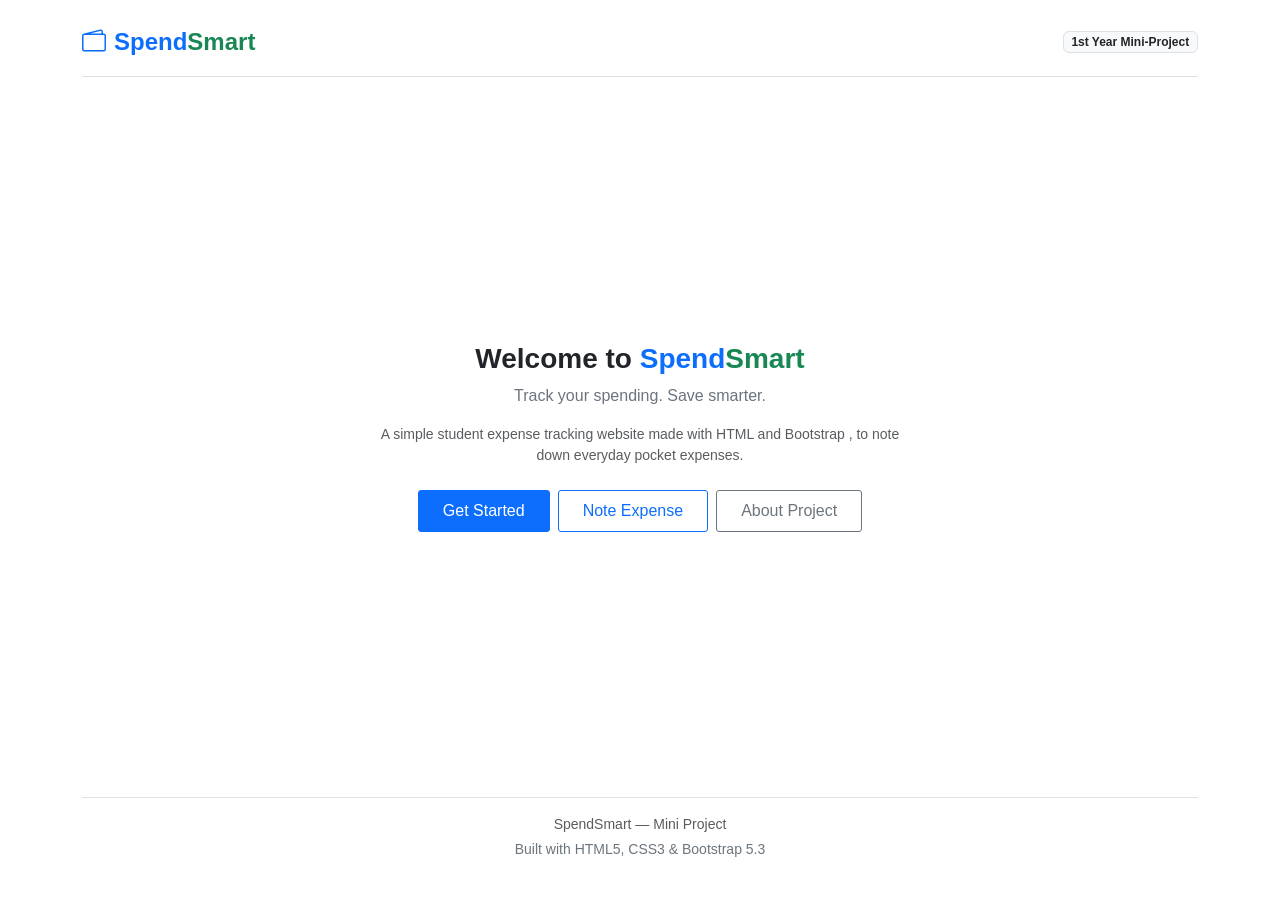
<file: index.html>
<!DOCTYPE html>
<html lang="en">
<head>
  <meta charset="UTF-8">
  <meta name="viewport" content="width=device-width, initial-scale=1.0">
  <title>SpendSmart - Track Your Spending</title>
  <link href="https://cdn.jsdelivr.net/npm/bootstrap@5.3.3/dist/css/bootstrap.min.css" rel="stylesheet">
  <link rel="stylesheet" href="https://cdn.jsdelivr.net/npm/bootstrap-icons@1.11.3/font/bootstrap-icons.min.css">
  <link rel="stylesheet" href="css/style.css">
</head>
<body class="bg-white">

  <div class="container d-flex flex-column py-4 min-vh-100 justify-content-between">

    <header class="d-flex pb-3 justify-content-between align-items-center border-bottom">
      <div class="d-flex gap-2 align-items-center">
        <i class="text-primary fs-4 bi bi-wallet2"></i>
        <span class="fs-4 fw-bold text-primary">Spend<span class="text-success">Smart</span></span>
      </div>
      <span class="badge bg-light text-dark border">1st Year Mini-Project</span>
    </header>

    <main class="row my-auto py-4 justify-content-center align-items-center">
      <div class="col-lg-6 col-md-8 text-center">

        <h1 class="mb-2 fw-bold text-dark h3">
          Welcome to <span class="text-primary">Spend</span><span class="text-success">Smart</span>
        </h1>

        <p class="mb-3 text-secondary">Track your spending. Save smarter.</p>

        <p class="mb-4 text-muted small">
          A simple student expense tracking website made with HTML and Bootstrap , to note down everyday pocket expenses.
        </p>

        <div class="d-flex flex-column flex-sm-row gap-2 justify-content-center">
          <a href="dashboard.html" class="px-4 py-2 btn btn-primary">Get Started</a>
          <a href="add-expense.html" class="px-4 py-2 btn btn-outline-primary">Note Expense</a>
          <a href="about.html" class="px-4 py-2 btn btn-outline-secondary">About Project</a>
        </div>

      </div>
    </main>

    <footer class="py-3 text-center text-muted border-top small">
      <div>SpendSmart — Mini Project</div>
      <div class="mt-1 text-secondary">Built with HTML5, CSS3 &amp; Bootstrap 5.3</div>
    </footer>

  </div>

</body>
</html>
</file>
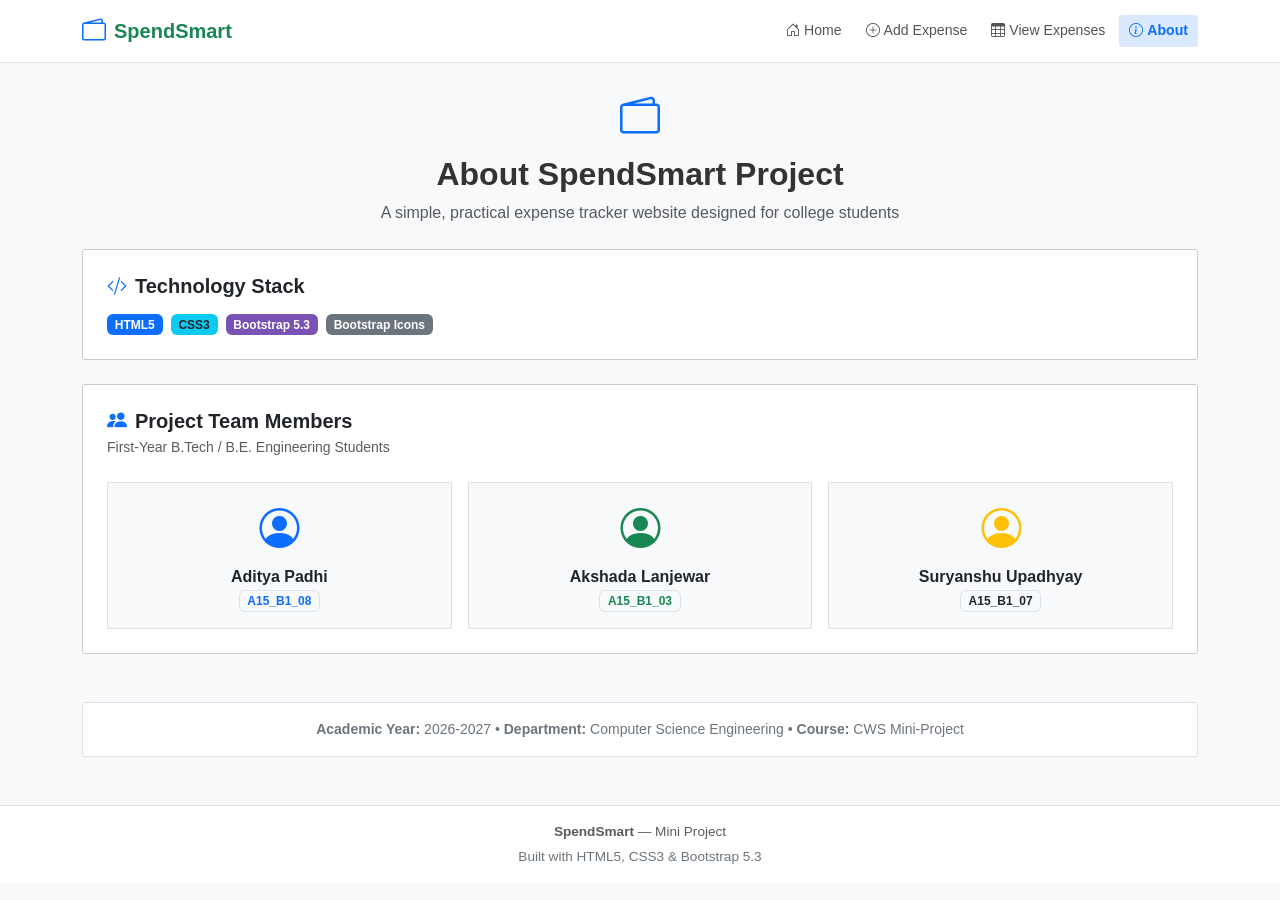
<file: about.html>
<!DOCTYPE html>
<html lang="en">
<head>
  <meta charset="UTF-8">
  <meta name="viewport" content="width=device-width, initial-scale=1.0">
  <title>SpendSmart - About Project</title>
  <link href="https://cdn.jsdelivr.net/npm/bootstrap@5.3.3/dist/css/bootstrap.min.css" rel="stylesheet">
  <link rel="stylesheet" href="https://cdn.jsdelivr.net/npm/bootstrap-icons@1.11.3/font/bootstrap-icons.min.css">
  <link rel="stylesheet" href="css/style.css">
</head>
<body class="bg-light">

  <nav class="py-2 navbar navbar-expand bg-white border-bottom sticky-top">
    <div class="container d-flex flex-wrap justify-content-between align-items-center">
      <a class="d-flex gap-2 navbar-brand align-items-center" href="dashboard.html">
        <i class="text-primary fs-4 bi bi-wallet2"></i>
        <span>Spend<span class="text-success">Smart</span></span>
      </a>
      <ul class="gap-1 navbar-nav">
        <li class="nav-item"><a class="nav-link" href="dashboard.html"><i class="me-1 bi bi-house-door"></i>Home</a></li>
        <li class="nav-item"><a class="nav-link" href="add-expense.html"><i class="me-1 bi bi-plus-circle"></i>Add Expense</a></li>
        <li class="nav-item"><a class="nav-link" href="view-expenses.html"><i class="me-1 bi bi-table"></i>View Expenses</a></li>

        <li class="nav-item"><a class="nav-link fw-semibold text-primary active" href="about.html"><i class="me-1 bi bi-info-circle"></i>About</a></li>
      </ul>
    </div>
  </nav>

  <main class="container py-4">

    <div class="mb-4 text-center">
      <i class="d-block mb-2 fs-1 text-primary bi bi-wallet2"></i>
      <h2 class="mb-2 fw-bold">About SpendSmart Project</h2>
      <p class="text-muted">A simple, practical expense tracker website designed for college students</p>
    </div>

    <div class="p-4 mb-4 card">
      <h5 class="mb-3 fw-bold">
        <i class="me-2 text-primary bi bi-code-slash"></i>Technology Stack
      </h5>
      <div class="d-flex flex-wrap gap-2">
        <span class="badge bg-primary ">HTML5</span>
        <span class="badge bg-info text-dark">CSS3</span>
        <span class="badge text-white " style="background-color: #7952b3;">Bootstrap 5.3</span>

        <span class="badge bg-secondary " >Bootstrap Icons</span>
      </div>
    </div>

    <div class="p-4 mb-5 card">
      <h5 class="mb-1 fw-bold">
        <i class="me-2 text-primary bi bi-people-fill"></i>Project Team Members
      </h5>
      <p class="mb-4 text-muted small">First-Year B.Tech / B.E. Engineering Students</p>

      <div class="row g-3">
        <div class="col-md-4">
          <div class="p-3 bg-light text-center border">
            <i class="d-block mb-2 fs-1 text-primary bi bi-person-circle"></i>
            <h6 class="mb-0 fw-bold">Aditya Padhi</h6>
            <span class="mt-1 badge bg-light text-primary border small">A15_B1_08</span>
          </div>
        </div>
        <div class="col-md-4">
          <div class="p-3 bg-light text-center border">
            <i class="d-block mb-2 fs-1 text-success bi bi-person-circle"></i>
            <h6 class="mb-0 fw-bold">Akshada Lanjewar</h6>
            <span class="mt-1 badge bg-light text-success border small">A15_B1_03</span>
          </div>
        </div>
        <div class="col-md-4">
          <div class="p-3 bg-light text-center border">
            <i class="d-block mb-2 fs-1 text-warning bi bi-person-circle"></i>
            <h6 class="mb-0 fw-bold">Suryanshu Upadhyay</h6>
            <span class="mt-1 badge bg-light text-dark border small">A15_B1_07</span>
          </div>
        </div>
      </div>
    </div>

    <div class="p-3 card text-center border">
      <span class="text-secondary small">
        <strong>Academic Year:</strong> 2026-2027 &bull;
        <strong>Department:</strong> Computer Science Engineering &bull;
        <strong>Course:</strong> CWS Mini-Project
      </span>
    </div>

  </main>

  <footer class="mt-4 py-3 bg-white border-top text-center text-muted footer small">
    <div class="container">
      <div><strong>SpendSmart</strong> — Mini Project</div>
      <div class="mt-1 text-secondary">Built with HTML5, CSS3 &amp; Bootstrap 5.3</div>
    </div>
  </footer>

</body>
</html>
</file>
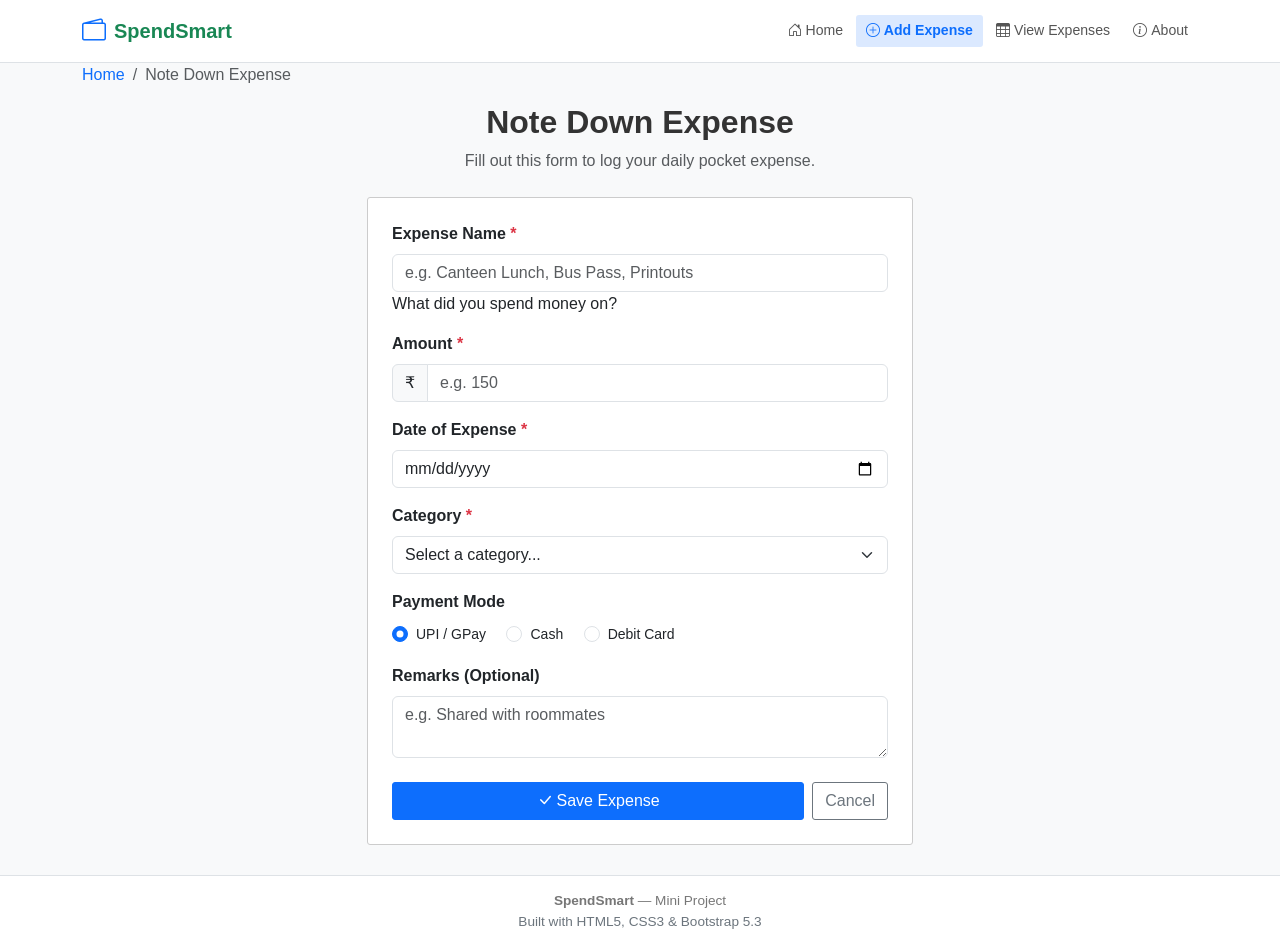
<file: add-expense.html>
<!DOCTYPE html>
<html lang="en">

<head>
  <meta charset="UTF-8">
  <meta name="viewport" content="width=device-width, initial-scale=1.0">
  <title>SpendSmart - Note Down Expense</title>
  <link href="https://cdn.jsdelivr.net/npm/bootstrap@5.3.3/dist/css/bootstrap.min.css" rel="stylesheet">
  <link rel="stylesheet" href="https://cdn.jsdelivr.net/npm/bootstrap-icons@1.11.3/font/bootstrap-icons.min.css">
  <link rel="stylesheet" href="css/style.css">
</head>

<body class="bg-light">

  <nav class="py-2 navbar navbar-expand bg-white border-bottom sticky-top">
    <div class="container d-flex flex-wrap justify-content-between align-items-center">
      <a class="d-flex gap-2 navbar-brand align-items-center" href="dashboard.html">
        <i class="text-primary fs-4 bi bi-wallet2"></i>
        <span>Spend<span class="text-success">Smart</span></span>
      </a>
      <ul class="navbar-nav ">
        <li class="nav-item"><a class="nav-link" href="dashboard.html"><i class="bi bi-house-door "></i> Home</a>
        </li>
        <li class="nav-item"><a class="nav-link fw-semibold text-primary active" href="add-expense.html"><i
              class="bi bi-plus-circle "></i> Add Expense</a></li>
        <li class="nav-item"><a class="nav-link" href="view-expenses.html"><i class="bi bi-table "></i> View
            Expenses</a></li>
        
        <li class="nav-item"><a class="nav-link" href="about.html"><i class="me-1 bi bi-info-circle"></i>About</a></li>
      </ul>
    </div>
  </nav>

  <main class="container">

    <nav aria-label="breadcrumb" class="mb-3">
      <ol class="breadcrumb small">
        <li class="breadcrumb-item"><a href="dashboard.html" class="text-decoration-none">Home</a></li>
        <li class="breadcrumb-item active" aria-current="page">Note Down Expense</li>
      </ol>
    </nav>

    <div class="mb-4 text-center">
      <h2 class="fw-bold">Note Down Expense</h2>
      <p class="text-muted">Fill out this form to log your daily pocket expense.</p>
    </div>

    <div class="row justify-content-center">
      <div class="col-lg-6 col-md-8">

        <div class="p-4 card">
          <form action="view-expenses.html" method="get">

            <div class="mb-3">
              <label for="expenseName" class="form-label fw-semibold">
                Expense Name <span class="text-danger">*</span>
              </label>
              <input type="text" class="form-control" id="expenseName" name="name"
                placeholder="e.g. Canteen Lunch, Bus Pass, Printouts" required>
              <div>What did you spend money on?</div>
            </div>

            <div class="mb-3">
              <label for="expenseAmount" class="form-label fw-semibold">
                Amount <span class="text-danger">*</span>
              </label>
              <div class="input-group">
                <span class="input-group-text">₹</span>
                <input type="number" class="form-control" id="expenseAmount" name="amount" placeholder="e.g. 150"
                  min="1" step="any" required>
              </div>
            </div>

            <div class="mb-3">
              <label for="expenseDate" class="form-label fw-semibold">
                Date of Expense <span class="text-danger">*</span>
              </label>
              <input type="date" class="form-control" id="expenseDate" name="date" required>
            </div>

            <div class="mb-3">
              <label for="expenseCategory" class="form-label fw-semibold">
                Category <span class="text-danger">*</span>
              </label>
              <select class="form-select" id="expenseCategory" name="category" required>
                <option value="" disabled selected>Select a category...</option>
                <option value="Food">Food &amp; Canteen</option>
                <option value="Transport">Transport &amp; Travel</option>
                <option value="Education">Education &amp; Books</option>
                <option value="Shopping">Shopping &amp; Personal</option>
                <option value="Entertainment">Entertainment &amp; Outing</option>
              </select>
            </div>

            <div class="mb-3">
              <label class="d-block form-label fw-semibold">Payment Mode</label>
              <div class="form-check form-check-inline">
                <input class="form-check-input" type="radio" name="paymentMode" id="payUPI" value="UPI" checked>
                <label class="form-check-label small" for="payUPI">UPI / GPay</label>
              </div>
              <div class="form-check form-check-inline">
                <input class="form-check-input" type="radio" name="paymentMode" id="payCash" value="Cash">
                <label class="form-check-label small" for="payCash">Cash</label>
              </div>
              <div class="form-check form-check-inline">
                <input class="form-check-input" type="radio" name="paymentMode" id="payCard" value="Card">
                <label class="form-check-label small" for="payCard">Debit Card</label>
              </div>
            </div>

            <div class="mb-4">
              <label for="expenseRemarks" class="form-label fw-semibold">
                Remarks (Optional)
              </label>
              <textarea class="form-control" id="expenseRemarks" name="remarks" rows="2"
                placeholder="e.g. Shared with roommates"></textarea>
            </div>

            <div class="d-flex gap-2">
              <button type="submit" class="flex-grow-1 btn btn-primary">
                <i class="me-1 bi bi-check-lg"></i>Save Expense
              </button>
              <a href="dashboard.html" class="btn btn-outline-secondary">Cancel</a>
            </div>

          </form>
        </div>

      </div>
    </div>

  </main>

  <footer class="bg-white border-top text-center footer ">
    <div class="container">
      <div><strong>SpendSmart</strong> — Mini Project</div>
      <div class="text-secondary ">Built with HTML5, CSS3 &amp; Bootstrap 5.3</div>
    </div>
  </footer>

</body>

</html>
</file>
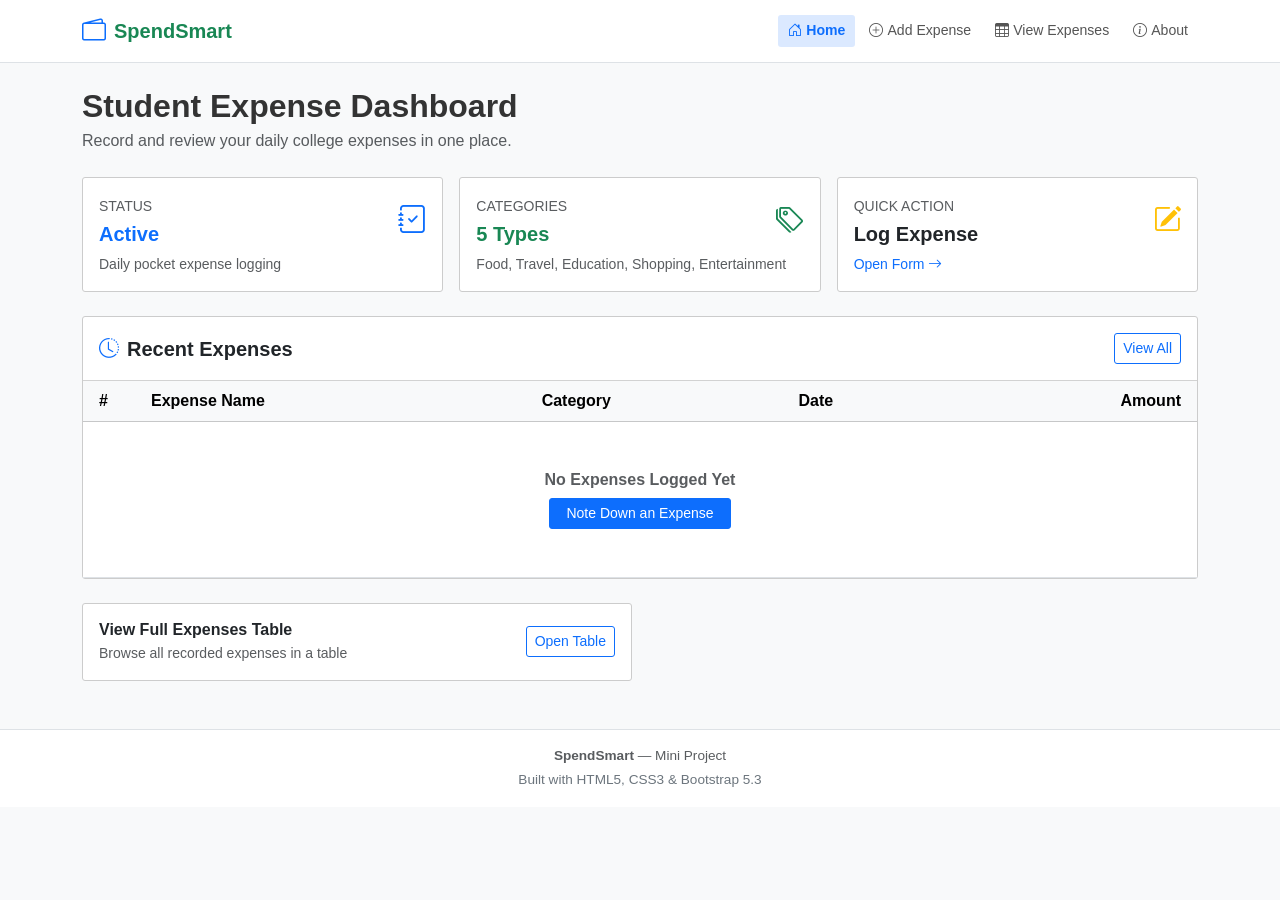
<file: dashboard.html>
<!DOCTYPE html>
<html lang="en">
<head>
  <meta charset="UTF-8">
  <meta name="viewport" content="width=device-width, initial-scale=1.0">
  <title>SpendSmart - Dashboard</title>
  <link href="https://cdn.jsdelivr.net/npm/bootstrap@5.3.3/dist/css/bootstrap.min.css" rel="stylesheet">
  <link rel="stylesheet" href="https://cdn.jsdelivr.net/npm/bootstrap-icons@1.11.3/font/bootstrap-icons.min.css">
  <link rel="stylesheet" href="css/style.css">
</head>
<body class="bg-light">

  <nav class="py-2 navbar navbar-expand bg-white border-bottom sticky-top">
    <div class="container d-flex flex-wrap justify-content-between align-items-center">
      <a class="d-flex gap-2 navbar-brand align-items-center" href="dashboard.html">
        <i class="text-primary fs-4 bi bi-wallet2"></i>
        <span>Spend<span class="text-success">Smart</span></span>
      </a>
      <ul class="gap-1 navbar-nav">
        <li class="nav-item"><a class="nav-link fw-semibold text-primary active" href="dashboard.html"><i class="me-1 bi bi-house-door"></i>Home</a></li>
        <li class="nav-item"><a class="nav-link" href="add-expense.html"><i class="me-1 bi bi-plus-circle"></i>Add Expense</a></li>
        <li class="nav-item"><a class="nav-link" href="view-expenses.html"><i class="me-1 bi bi-table"></i>View Expenses</a></li>
      
        <li class="nav-item"><a class="nav-link" href="about.html"><i class="me-1 bi bi-info-circle"></i>About</a></li>
      </ul>
    </div>
  </nav>

  <main class="container py-4">

    <div class="mb-4">
      <h2 class="mb-1 fw-bold">Student Expense Dashboard</h2>
      <p class="mb-0 text-muted">Record and review your daily college expenses in one place.</p>
    </div>

    <div class="row g-3 mb-4">
      <div class="col-md-4">
        <div class="p-3 card h-100">
          <div class="d-flex justify-content-between align-items-center">
            <div>
              <span class="text-muted text-uppercase small">Status</span>
              <h5 class="mt-1 mb-0 fw-bold text-primary">Active</h5>
            </div>
            <i class="fs-3 text-primary bi bi-journal-check"></i>
          </div>
          <div class="mt-2 text-muted small">Daily pocket expense logging</div>
        </div>
      </div>
      <div class="col-md-4">
        <div class="p-3 card h-100">
          <div class="d-flex justify-content-between align-items-center">
            <div>
              <span class="text-muted text-uppercase small">Categories</span>
              <h5 class="mt-1 mb-0 fw-bold text-success">5 Types</h5>
            </div>
            <i class="fs-3 text-success bi bi-tags"></i>
          </div>
          <div class="mt-2 text-muted small">Food, Travel, Education, Shopping, Entertainment</div>
        </div>
      </div>
      <div class="col-md-4">
        <div class="p-3 card h-100">
          <div class="d-flex justify-content-between align-items-center">
            <div>
              <span class="text-muted text-uppercase small">Quick Action</span>
              <h5 class="mt-1 mb-0 fw-bold text-dark">Log Expense</h5>
            </div>
            <i class="fs-3 text-warning bi bi-pencil-square"></i>
          </div>
          <div class="mt-2 small">
            <a href="add-expense.html" class="text-decoration-none">Open Form <i class="bi bi-arrow-right"></i></a>
          </div>
        </div>
      </div>
    </div>

    <div class="mb-4 card">
      <div class="d-flex py-3 card-header bg-white justify-content-between align-items-center">
        <h5 class="mb-0 fw-bold"><i class="me-2 text-primary bi bi-clock-history"></i>Recent Expenses</h5>
        <a href="view-expenses.html" class="btn btn-sm btn-outline-primary">View All</a>
      </div>
      <div class="table-responsive">
        <table class="mb-0 table table-hover align-middle">
          <thead class="table-light">
            <tr>
              <th scope="col" class="ps-3" style="width: 60px;">#</th>
              <th scope="col">Expense Name</th>
              <th scope="col">Category</th>
              <th scope="col">Date</th>
              <th scope="col" class="pe-3 text-end">Amount</th>
            </tr>
          </thead>
          <tbody>
            <tr>
              <td colspan="5" class="py-5 text-center text-muted">
                <h6 class="fw-bold">No Expenses Logged Yet</h6>
                <a href="add-expense.html" class="px-3 btn btn-primary btn-sm">Note Down an Expense</a>
              </td>
            </tr>
          </tbody>
        </table>
      </div>
    </div>

    <div class="row g-3">
      <div class="col-md-6">
        <div class="d-flex flex-row p-3 card align-items-center justify-content-between">
          <div>
            <h6 class="mb-1 fw-bold">View Full Expenses Table</h6>
            <p class="mb-0 text-muted small">Browse all recorded expenses in a table</p>
          </div>
          <a href="view-expenses.html" class="btn btn-sm btn-outline-primary">Open Table</a>
        </div>
      </div>
     
    </div>

  </main>

  <footer class="mt-4 py-3 bg-white border-top text-center text-muted footer small">
    <div class="container">
      <div><strong>SpendSmart</strong> — Mini Project</div>
      <div class="mt-1 text-secondary">Built with HTML5, CSS3 &amp; Bootstrap 5.3</div>
    </div>
  </footer>

</body>
</html>
</file>
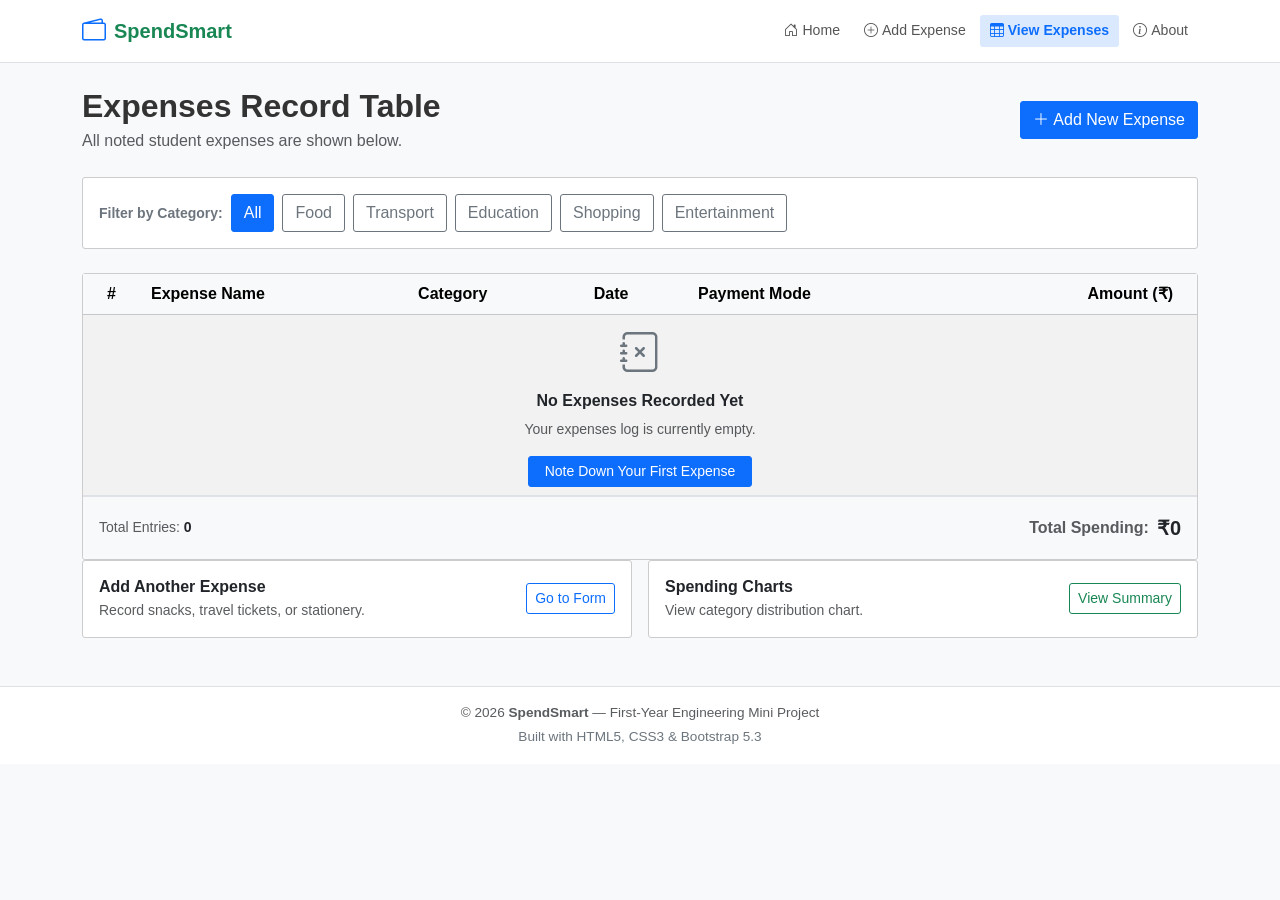
<file: view-expenses.html>
<!DOCTYPE html>
<html lang="en">

<head>
  <meta charset="UTF-8">
  <meta name="viewport" content="width=device-width, initial-scale=1.0">
  <title>SpendSmart - View Expenses</title>
  <link href="https://cdn.jsdelivr.net/npm/bootstrap@5.3.3/dist/css/bootstrap.min.css" rel="stylesheet">
  <link rel="stylesheet" href="https://cdn.jsdelivr.net/npm/bootstrap-icons@1.11.3/font/bootstrap-icons.min.css">
  <link rel="stylesheet" href="css/style.css">
</head>

<body class="bg-light">

  <nav class="py-2 navbar navbar-expand bg-white border-bottom sticky-top">
    <div class="container d-flex flex-wrap justify-content-between align-items-center">
      <a class="d-flex gap-2 navbar-brand align-items-center" href="dashboard.html">
        <i class="text-primary fs-4 bi bi-wallet2"></i>
        <span>Spend<span class="text-success">Smart</span></span>
      </a>
      <ul class="gap-1 navbar-nav">
        <li class="nav-item"><a class="nav-link" href="dashboard.html"><i class="me-1 bi bi-house-door"></i>Home</a>
        </li>
        <li class="nav-item"><a class="nav-link" href="add-expense.html"><i class="me-1 bi bi-plus-circle"></i>Add
            Expense</a></li>
        <li class="nav-item"><a class="nav-link fw-semibold text-primary active" href="view-expenses.html"><i
              class="me-1 bi bi-table"></i>View Expenses</a></li>

        <li class="nav-item"><a class="nav-link" href="about.html"><i class="me-1 bi bi-info-circle"></i>About</a></li>
      </ul>
    </div>
  </nav>

  <main class="container py-4">

    <div class="d-flex flex-column flex-md-row mb-4 gap-2 justify-content-between align-items-md-center">
      <div>
        <h2 class="mb-1 fw-bold">Expenses Record Table</h2>
        <p class="mb-0 text-muted">All noted student expenses are shown below.</p>
      </div>
      <a href="add-expense.html" class="d-inline-flex gap-1 btn btn-primary align-items-center">
        <i class="bi bi-plus-lg"></i> Add New Expense
      </a>
    </div>

    <div class="p-3 mb-4 card">
      <div class="d-flex flex-wrap gap-2 align-items-center">
        <span class="fw-semibold text-secondary small">Filter by Category:</span>
        <a href="view-expenses.html" class=" btn btn-primary">All</a>
        <a href="view-expenses.html" class=" btn btn-outline-secondary">Food</a>
        <a href="view-expenses.html" class=" btn btn-outline-secondary">Transport</a>
        <a href="view-expenses.html" class=" btn btn-outline-secondary">Education</a>
        <a href="view-expenses.html" class=" btn btn-outline-secondary">Shopping</a>
        <a href="view-expenses.html" class=" btn btn-outline-secondary">Entertainment</a>
      </div>
    </div>

    <div class="card ">
      <div class="table-responsive">
        <table class="mb-0 table table-hover table-striped align-middle">
          <thead class="table-light">
            <tr>
              <th scope="col" class="ps-4" style="width: 60px;">#</th>
              <th scope="col">Expense Name</th>
              <th scope="col">Category</th>
              <th scope="col">Date</th>
              <th scope="col">Payment Mode</th>
              <th scope="col" class="pe-4 text-end">Amount (₹)</th>
            </tr>
          </thead>
          <tbody>
            <tr>
              <td colspan="6" class="text-center text-muted">
                <i class="d-block mb-2 fs-1 text-secondary bi bi-journal-x"></i>
                <h6 class="fw-bold text-dark">No Expenses Recorded Yet</h6>
                <p class="mb-3 text-muted small">Your expenses log is currently empty.</p>
                <a href="add-expense.html" class="px-3 btn btn-sm btn-primary">Note Down Your First Expense</a>
              </td>
            </tr>
          </tbody>
        </table>
      </div>
      <div
        class="d-flex flex-column flex-sm-row p-3 gap-6 card-footer bg-light border-top justify-content-between align-items-sm-center">
        <div class="text-muted small">
          Total Entries: <span class="fw-bold text-dark">0</span>
        </div>
        <div class="d-flex gap-2 align-items-center">
          <span class="text-muted fw-semibold">Total Spending:</span>
          <span class="fs-5 fw-bold text-dark">₹0</span>
        </div>
      </div>
    </div>

    <div class="row g-3">
      <div class="col-md-6">
        <div class="d-flex flex-row p-3 card align-items-center justify-content-between">
          <div>
            <h6 class="mb-1 fw-bold">Add Another Expense</h6>
            <p class="mb-0 text-muted small">Record snacks, travel tickets, or stationery.</p>
          </div>
          <a href="add-expense.html" class="btn btn-sm btn-outline-primary">Go to Form</a>
        </div>
      </div>
      <div class="col-md-6">
        <div class="d-flex flex-row p-3 card align-items-center justify-content-between">
          <div>
            <h6 class="mb-1 fw-bold">Spending Charts</h6>
            <p class="mb-0 text-muted small">View category distribution chart.</p>
          </div>
          <a href="summary.html" class="btn btn-sm btn-outline-success">View Summary</a>
        </div>
      </div>
    </div>

  </main>

  <footer class="mt-4 py-3 bg-white border-top text-center text-muted footer small">
    <div class="container">
      <div>&copy; 2026 <strong>SpendSmart</strong> — First-Year Engineering Mini Project</div>
      <div class="mt-1 text-secondary">Built with HTML5, CSS3 &amp; Bootstrap 5.3</div>
    </div>
  </footer>

</body>

</html>
</file>
<file: css/style.css>
body {
  font-family: Arial, Helvetica, sans-serif;
  background-color: #f5f5f5;
  color: #333;
}

h1, h2, h3, h4, h5, h6 {
  font-family: Arial, Helvetica, sans-serif;
  font-weight: bold;
}

.navbar {
  background-color: #fff !important;
  border-bottom: 2px solid #ddd;
}

.navbar-brand {
  font-weight: bold;
  color: #0d6efd !important;
  font-size: 1.25rem;
}

.navbar-brand span {
  color: #198754;
}

.navbar-nav {
  display: flex;
  flex-direction: row;
  flex-wrap: wrap;
  gap: 0.2rem;
}

.nav-link {
  font-weight: 500;
  color: #555 !important;
  padding: 5px 10px !important;
  border-radius: 3px;
  font-size: 0.88rem;
}

.nav-link:hover {
  color: #0d6efd !important;
  background-color: #eee;
}

.nav-link.active {
  color: #0d6efd !important;
  background-color: #dbe9ff;
}


.card {
  border-radius: 3px;
  border: 1px solid #ccc;
}

.btn {
  border-radius: 3px;
}

.footer {
  background-color: #fff;
  border-top: 2px solid #ddd;
  padding: 15px 0;
  text-align: center;
  color: #777;
  font-size: 0.85rem;
  margin-top: 30px;
}
</file>
